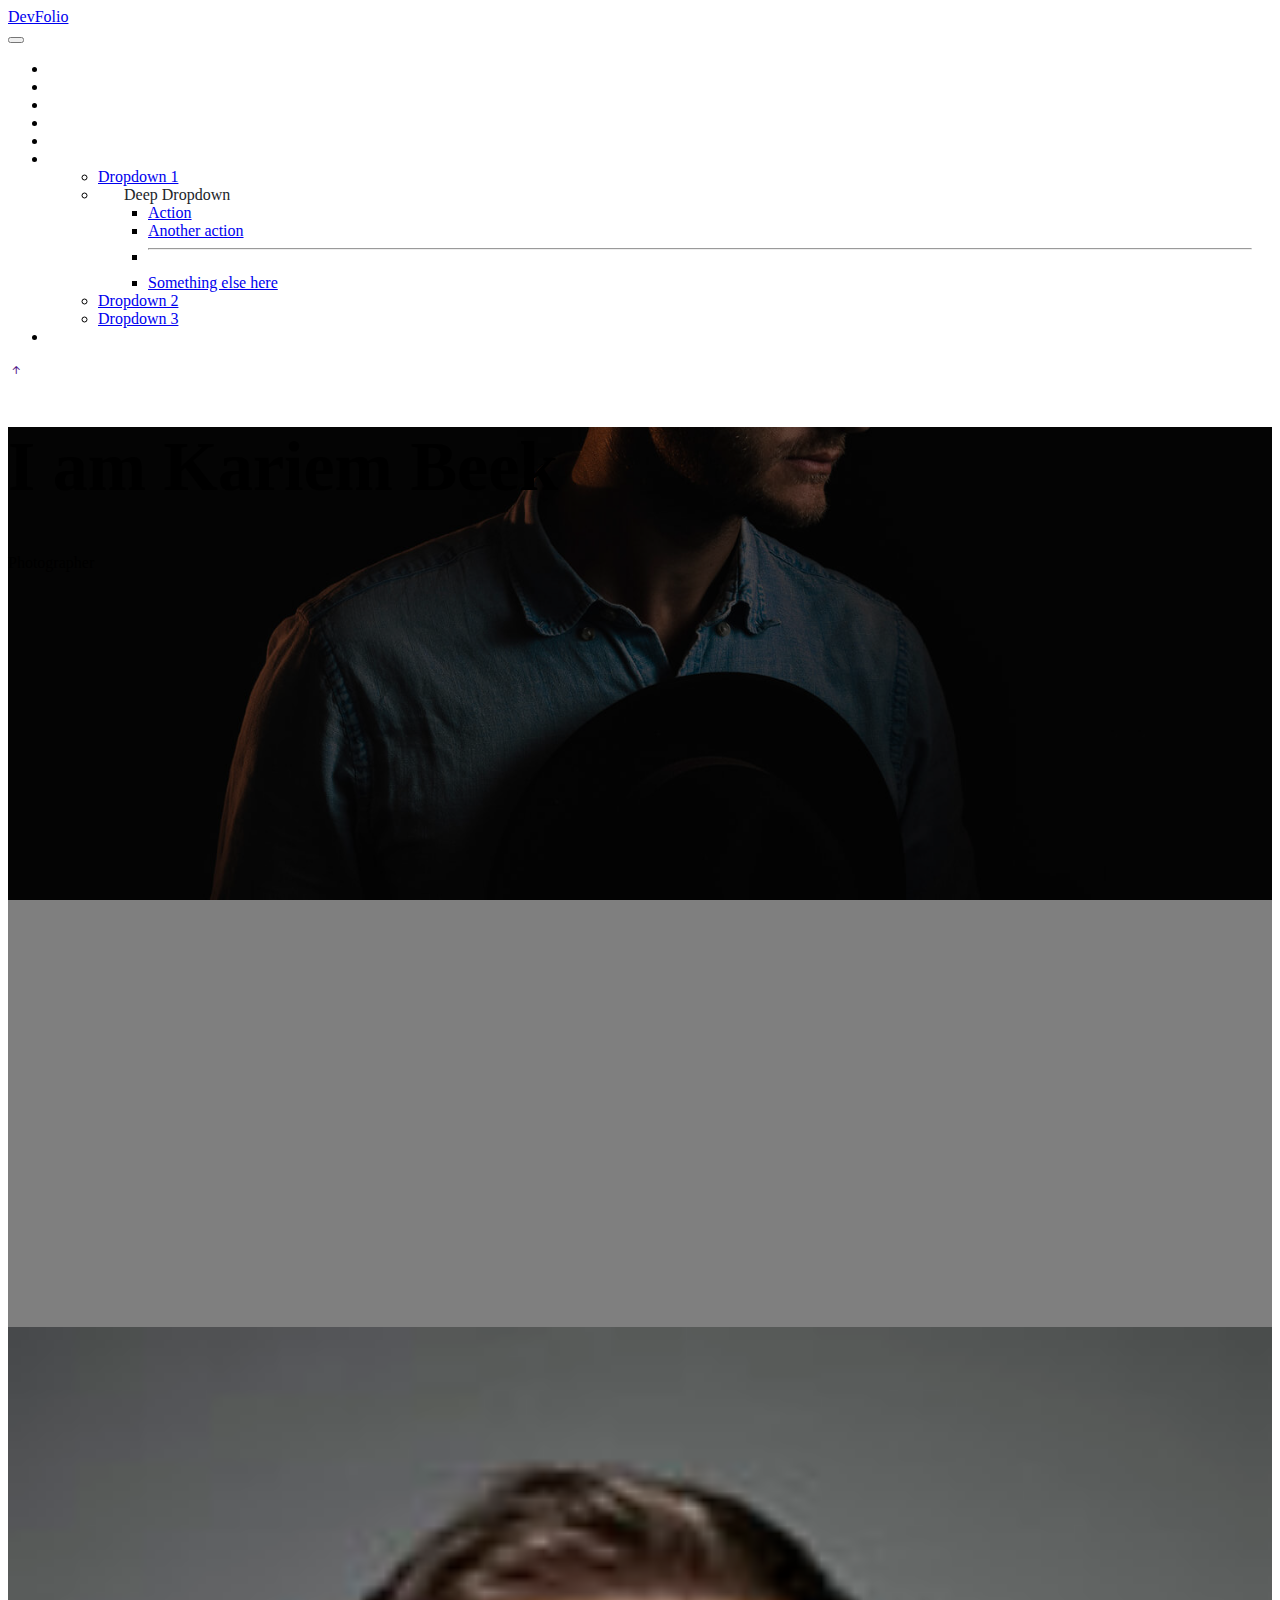
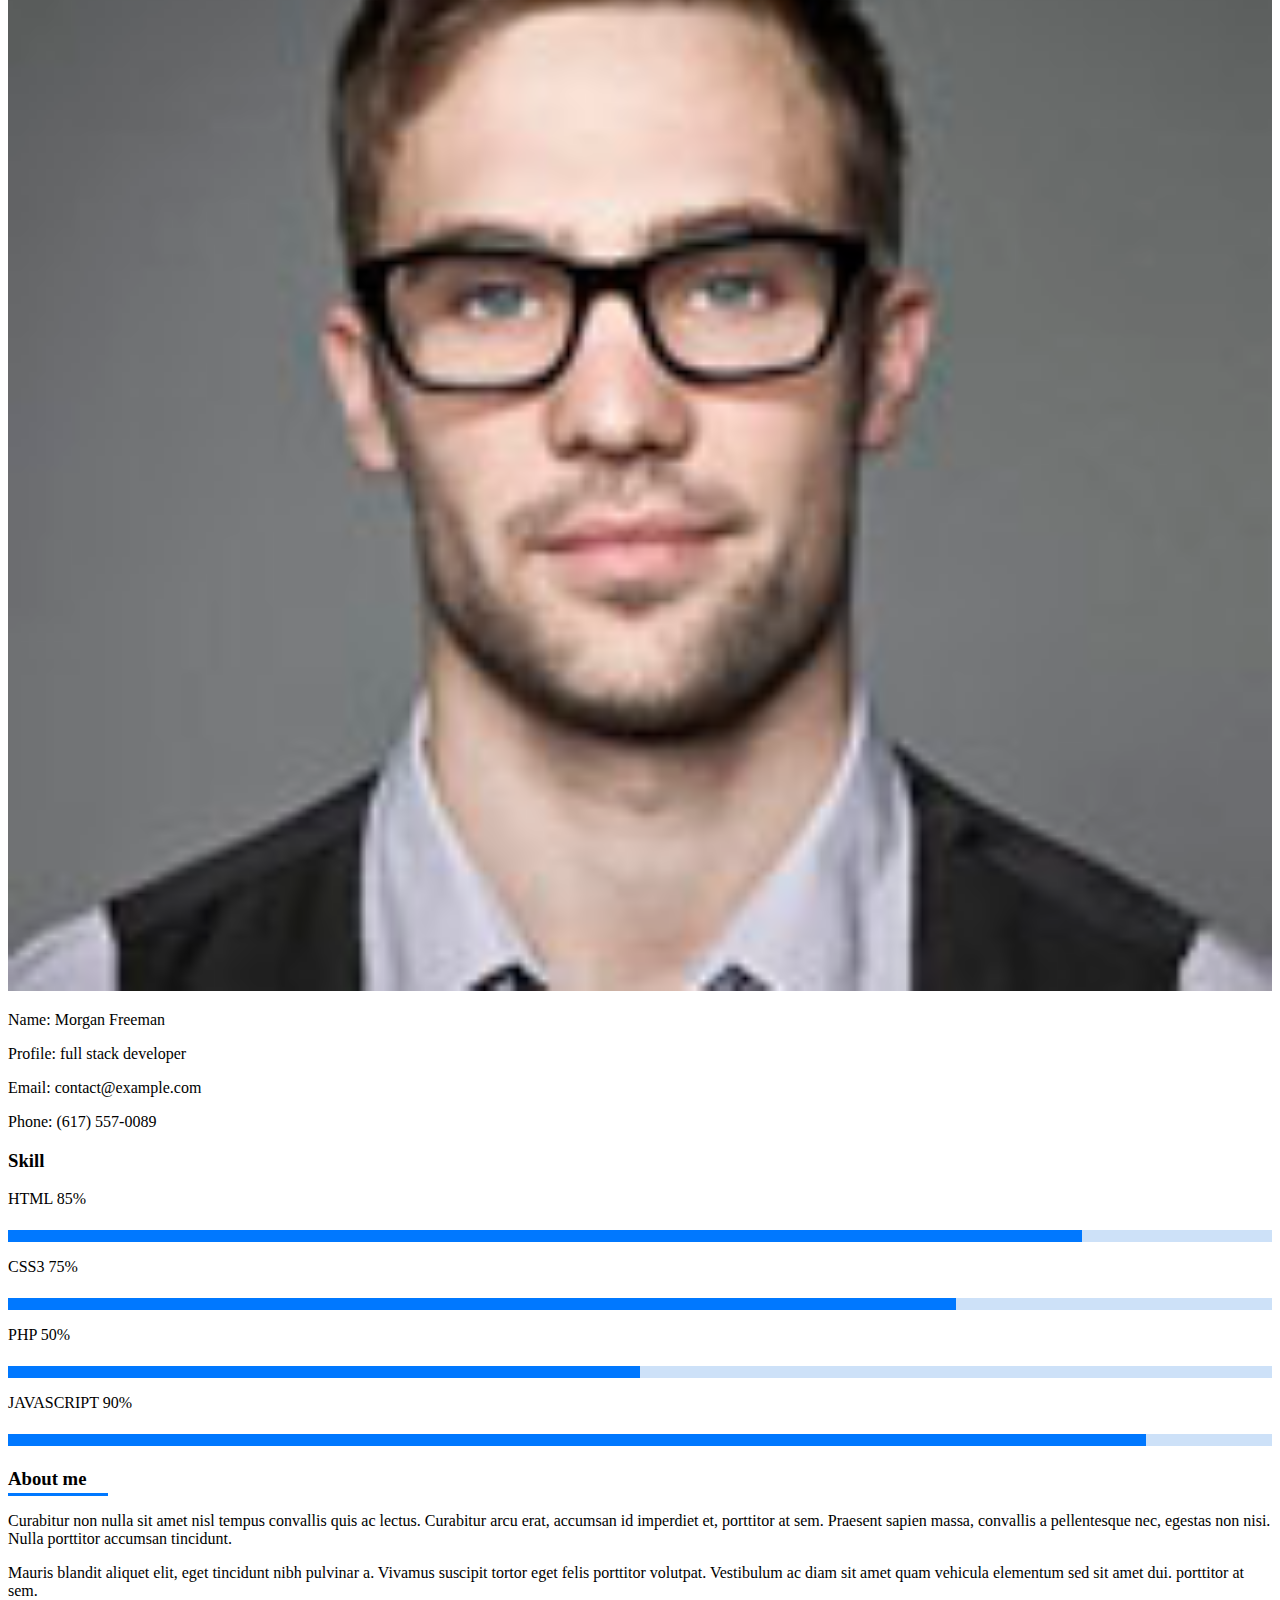
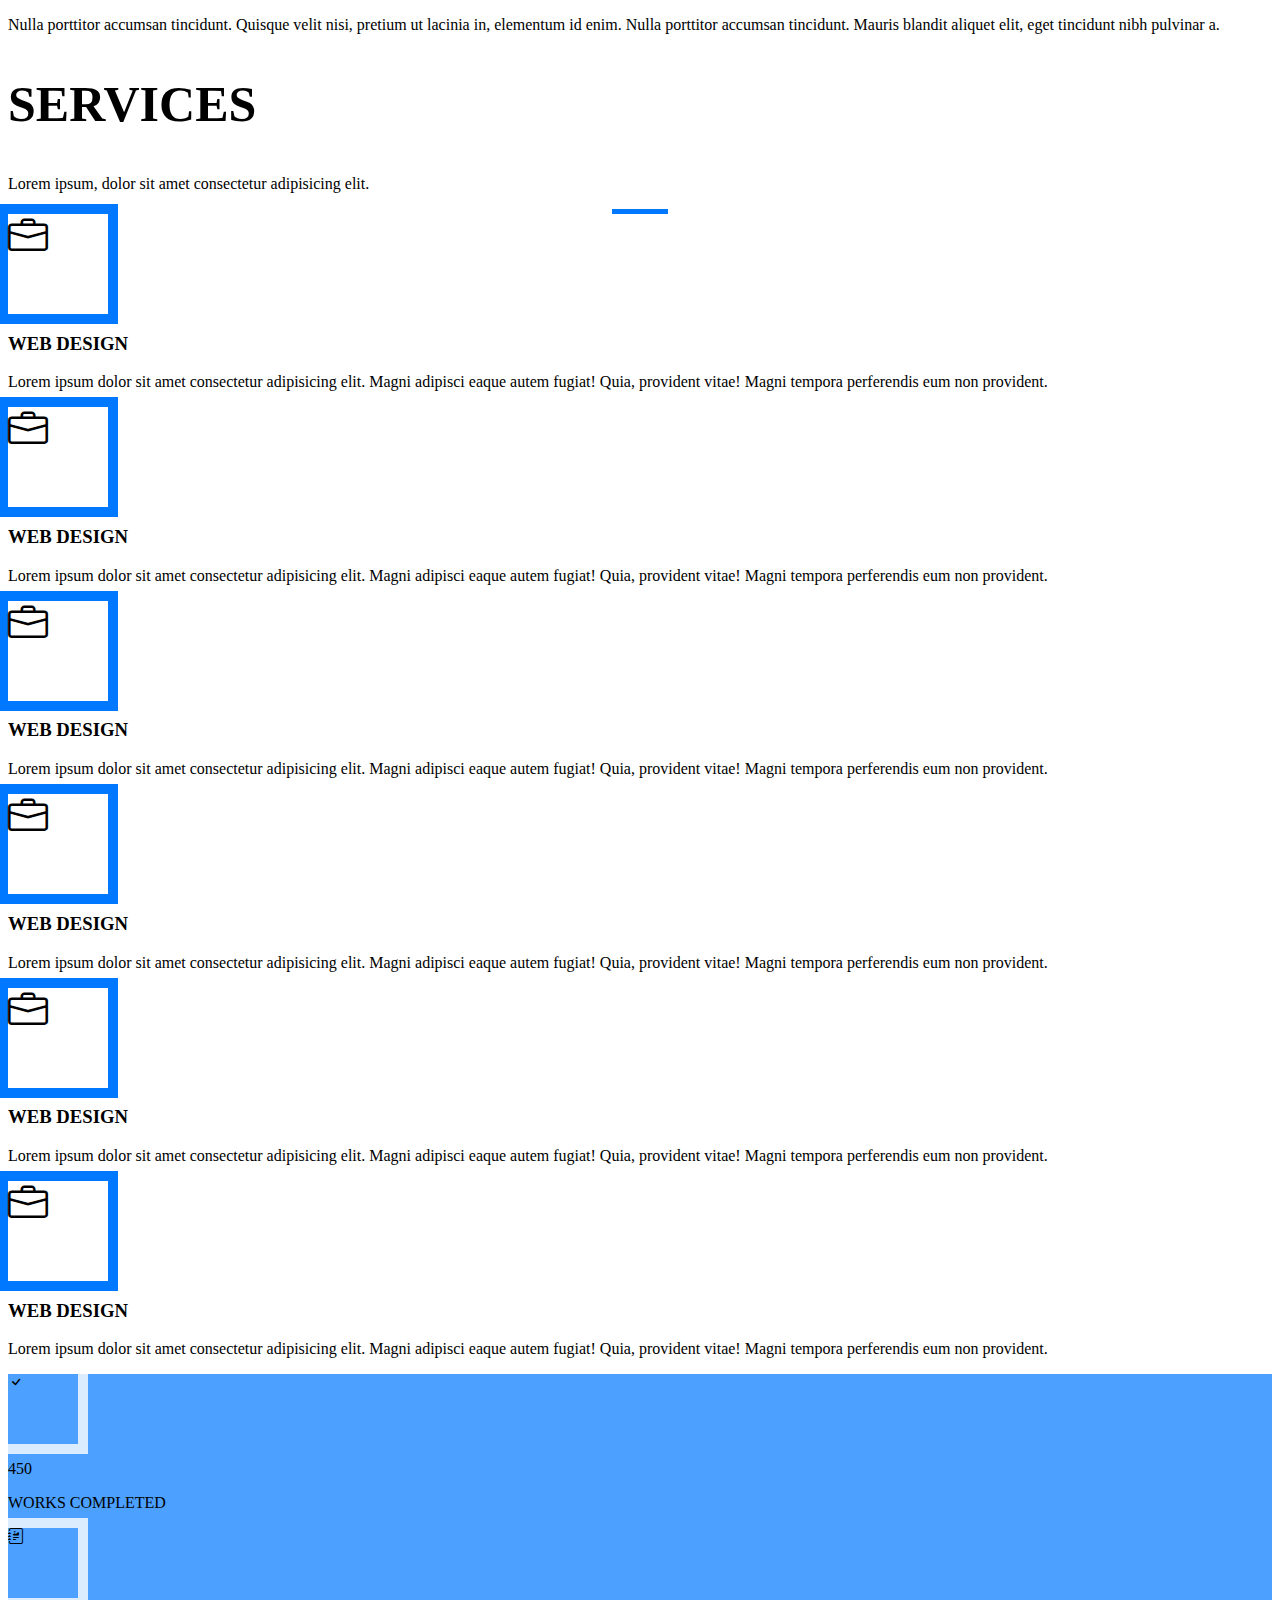
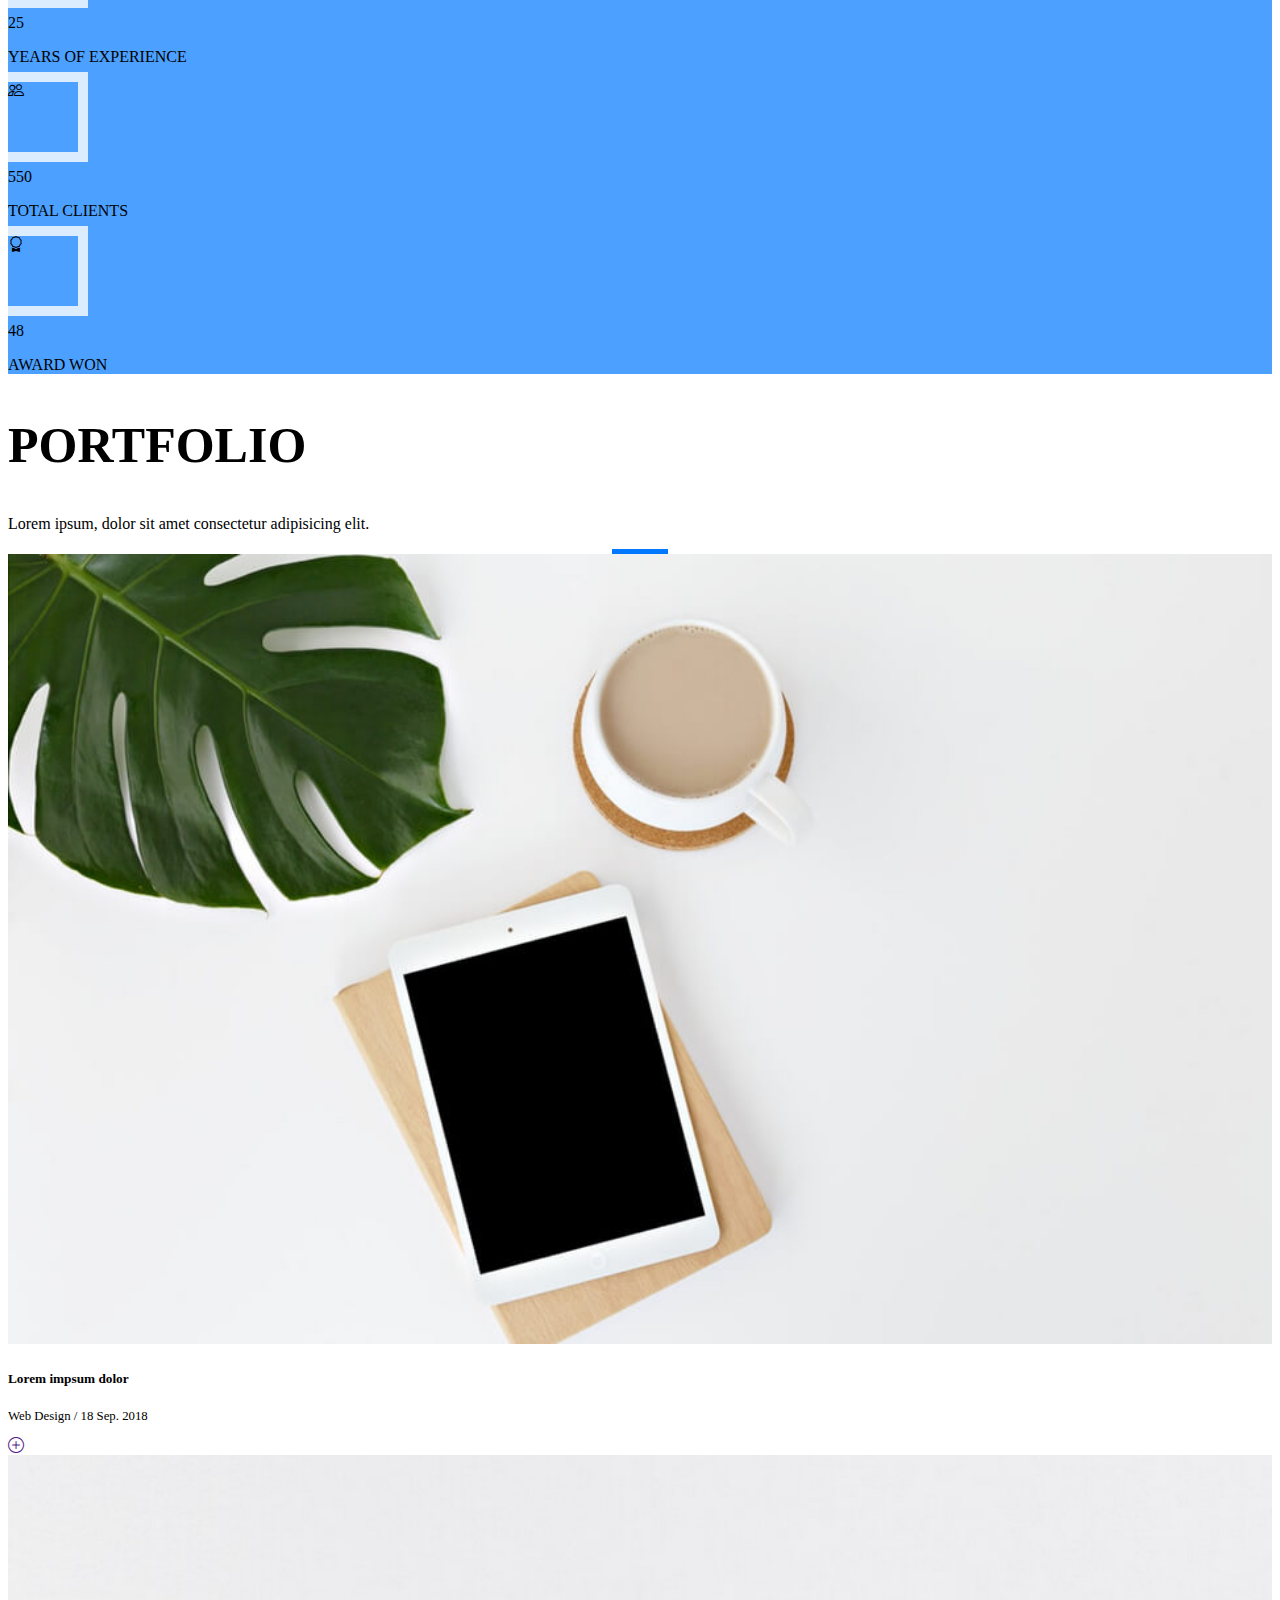
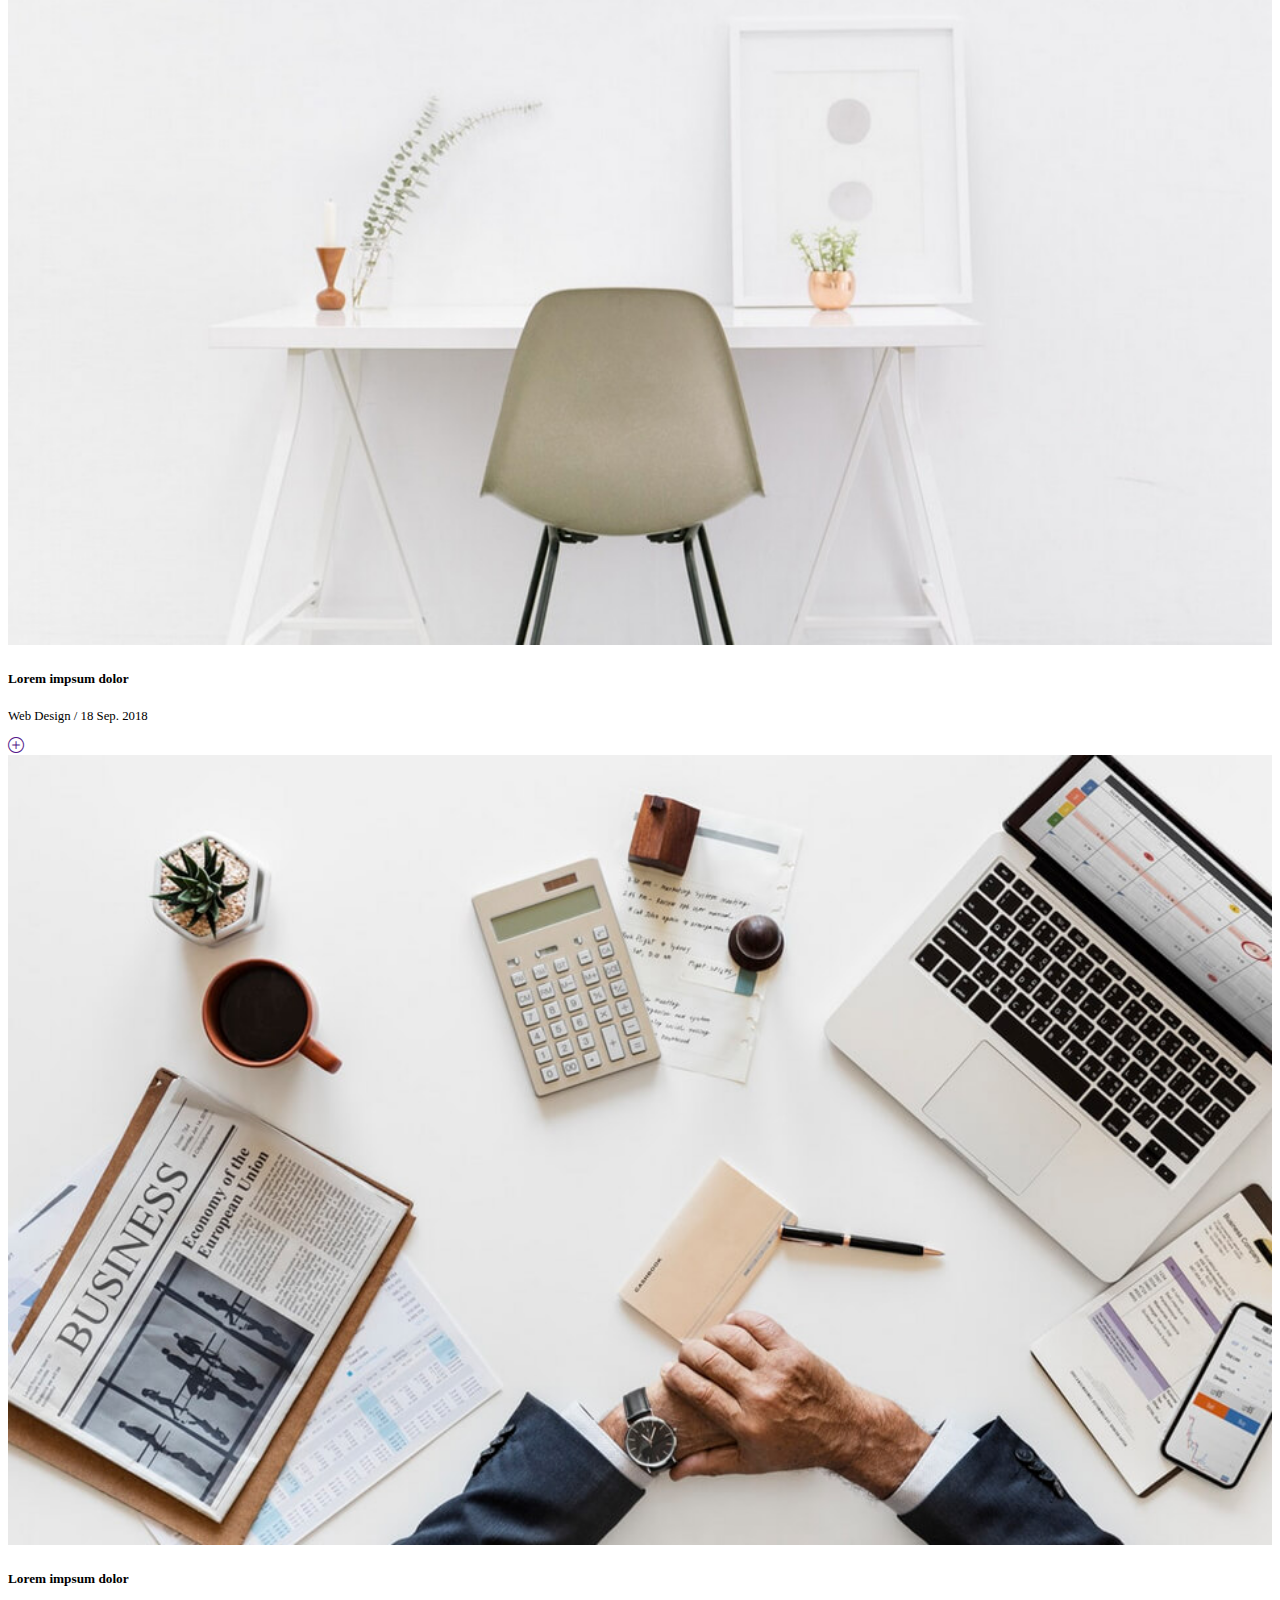
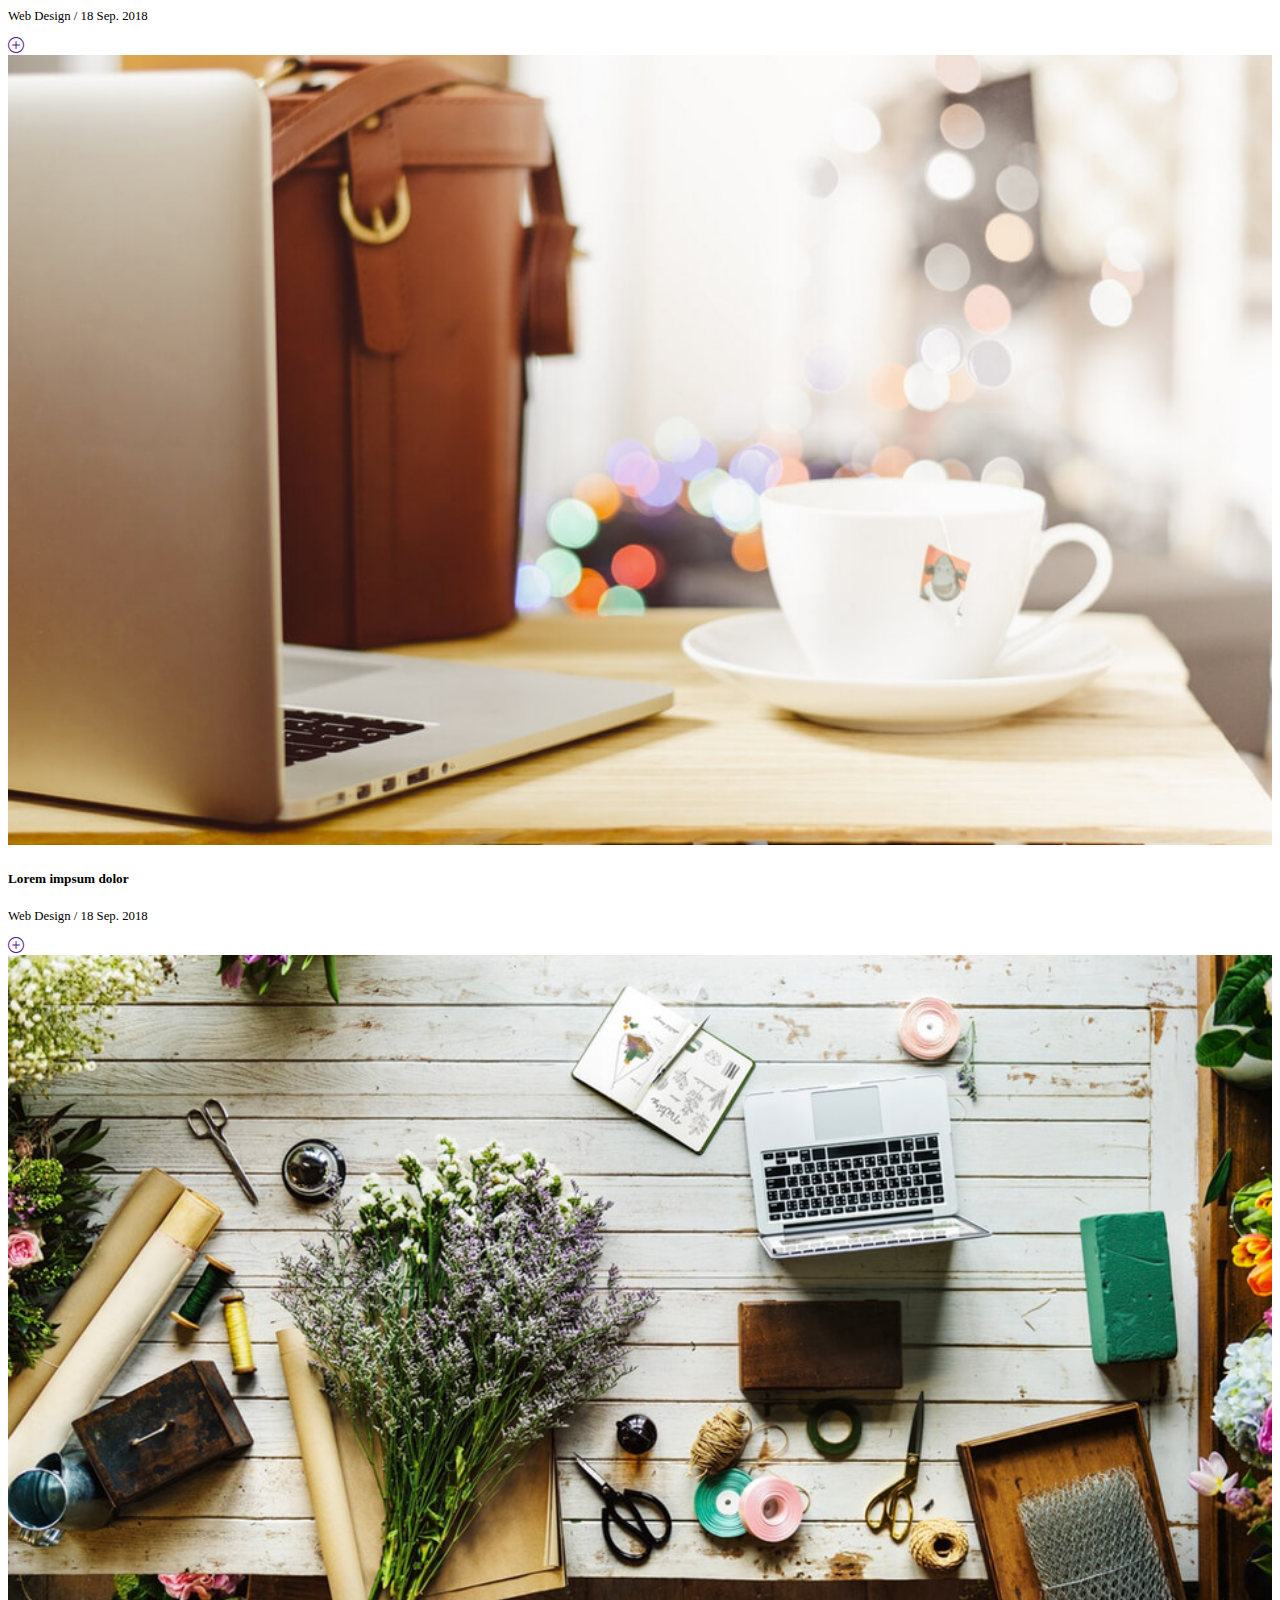
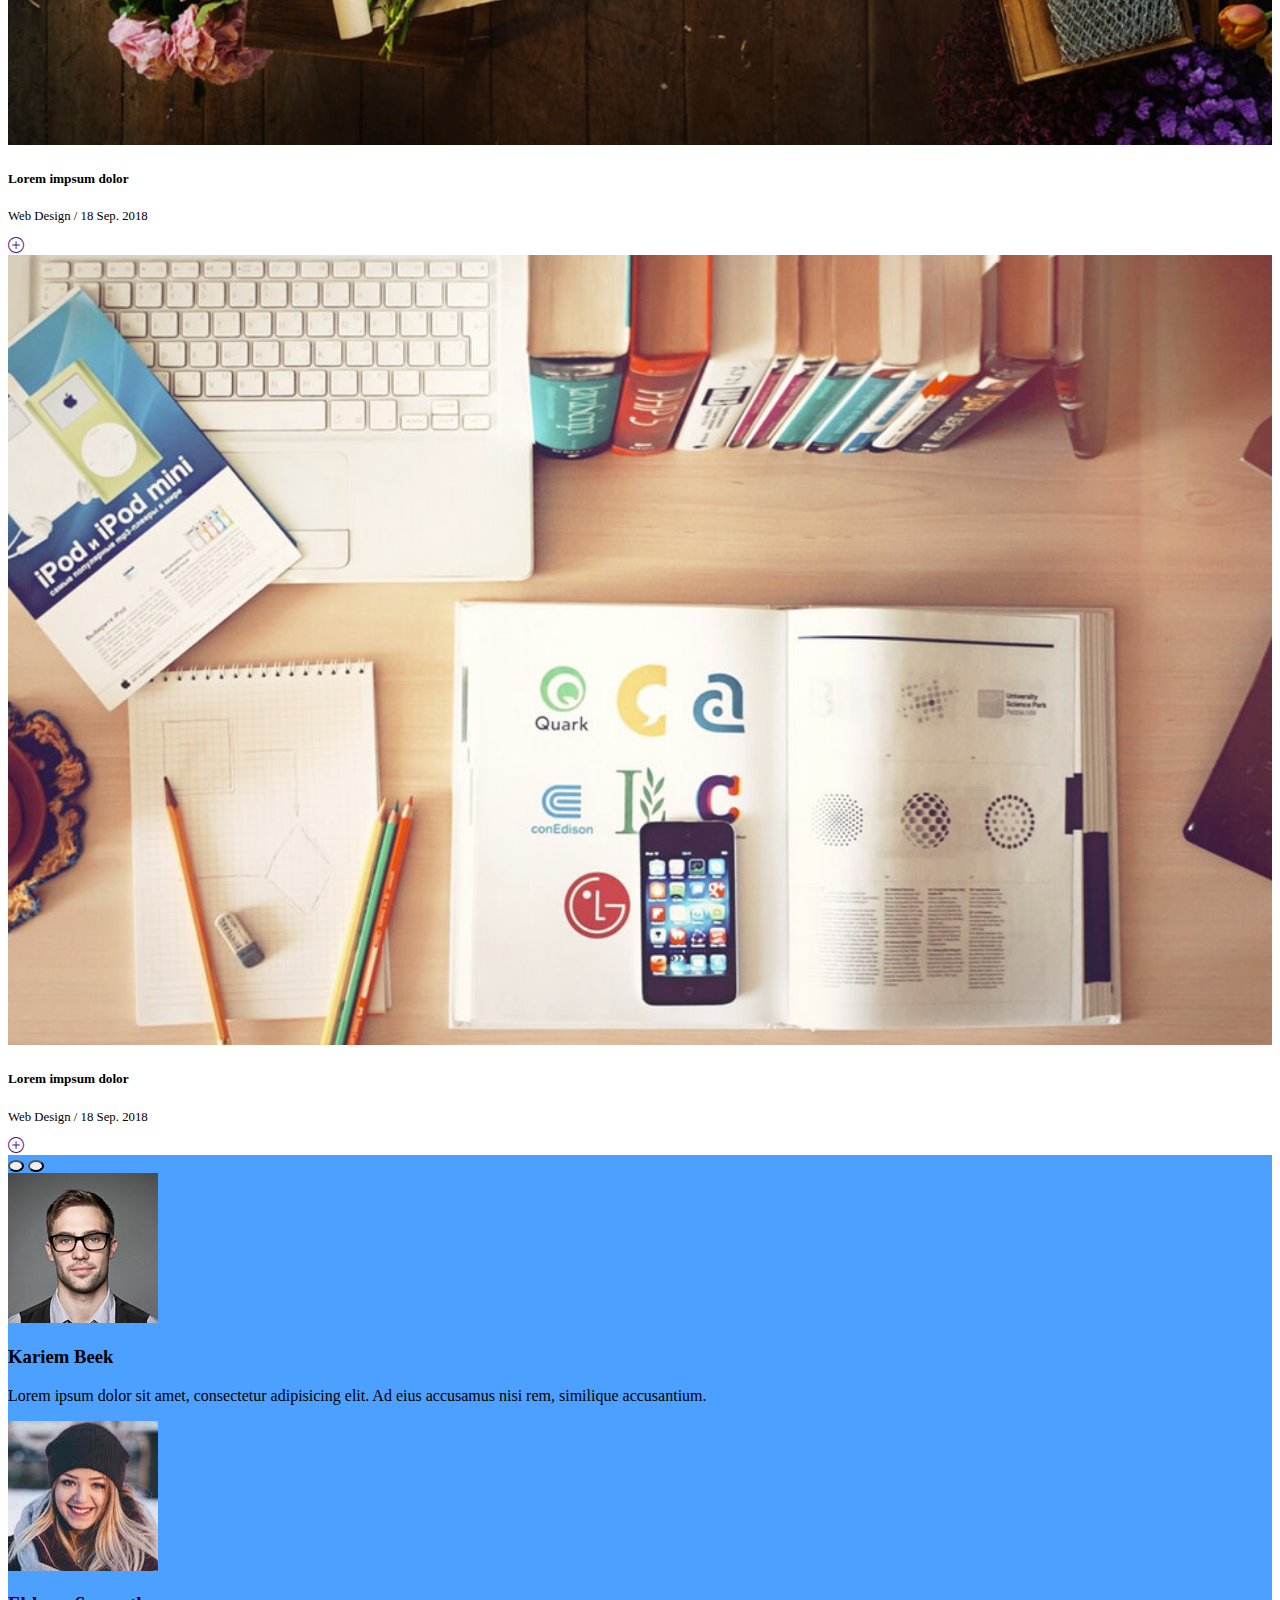
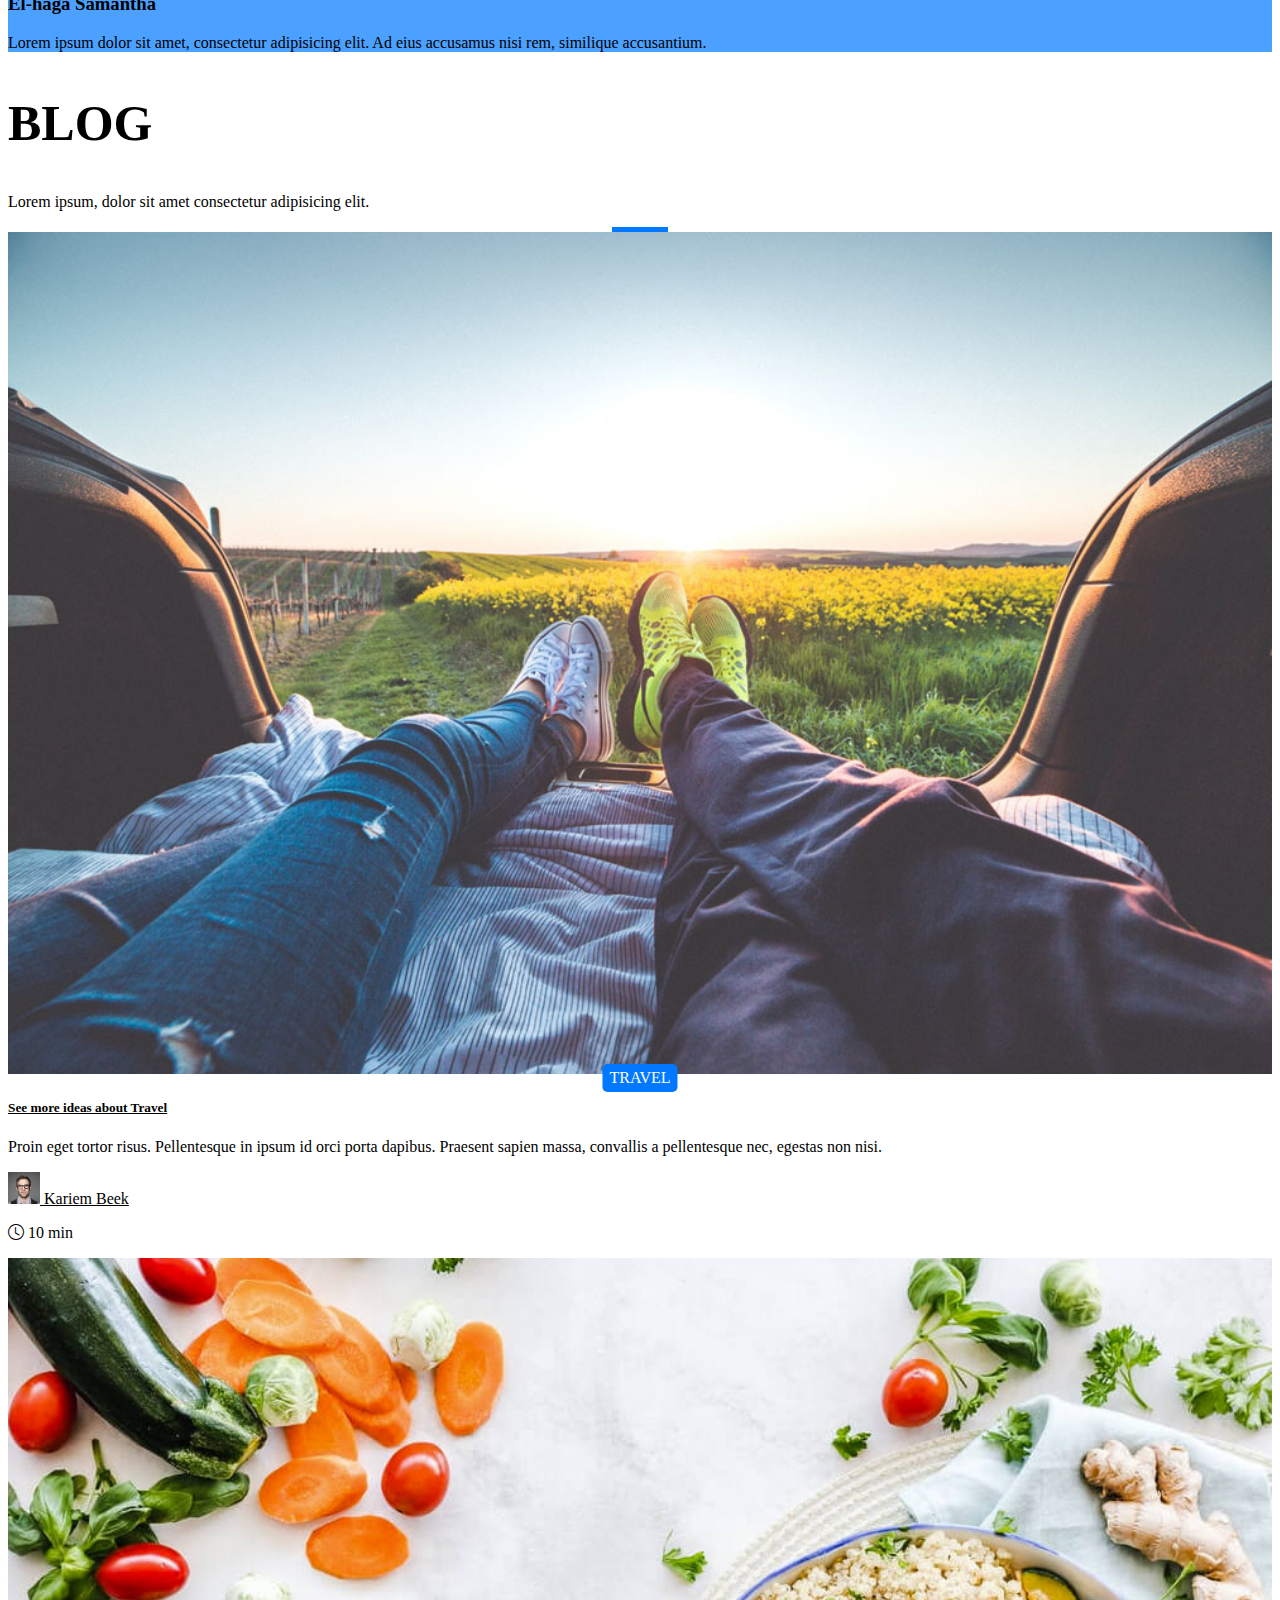
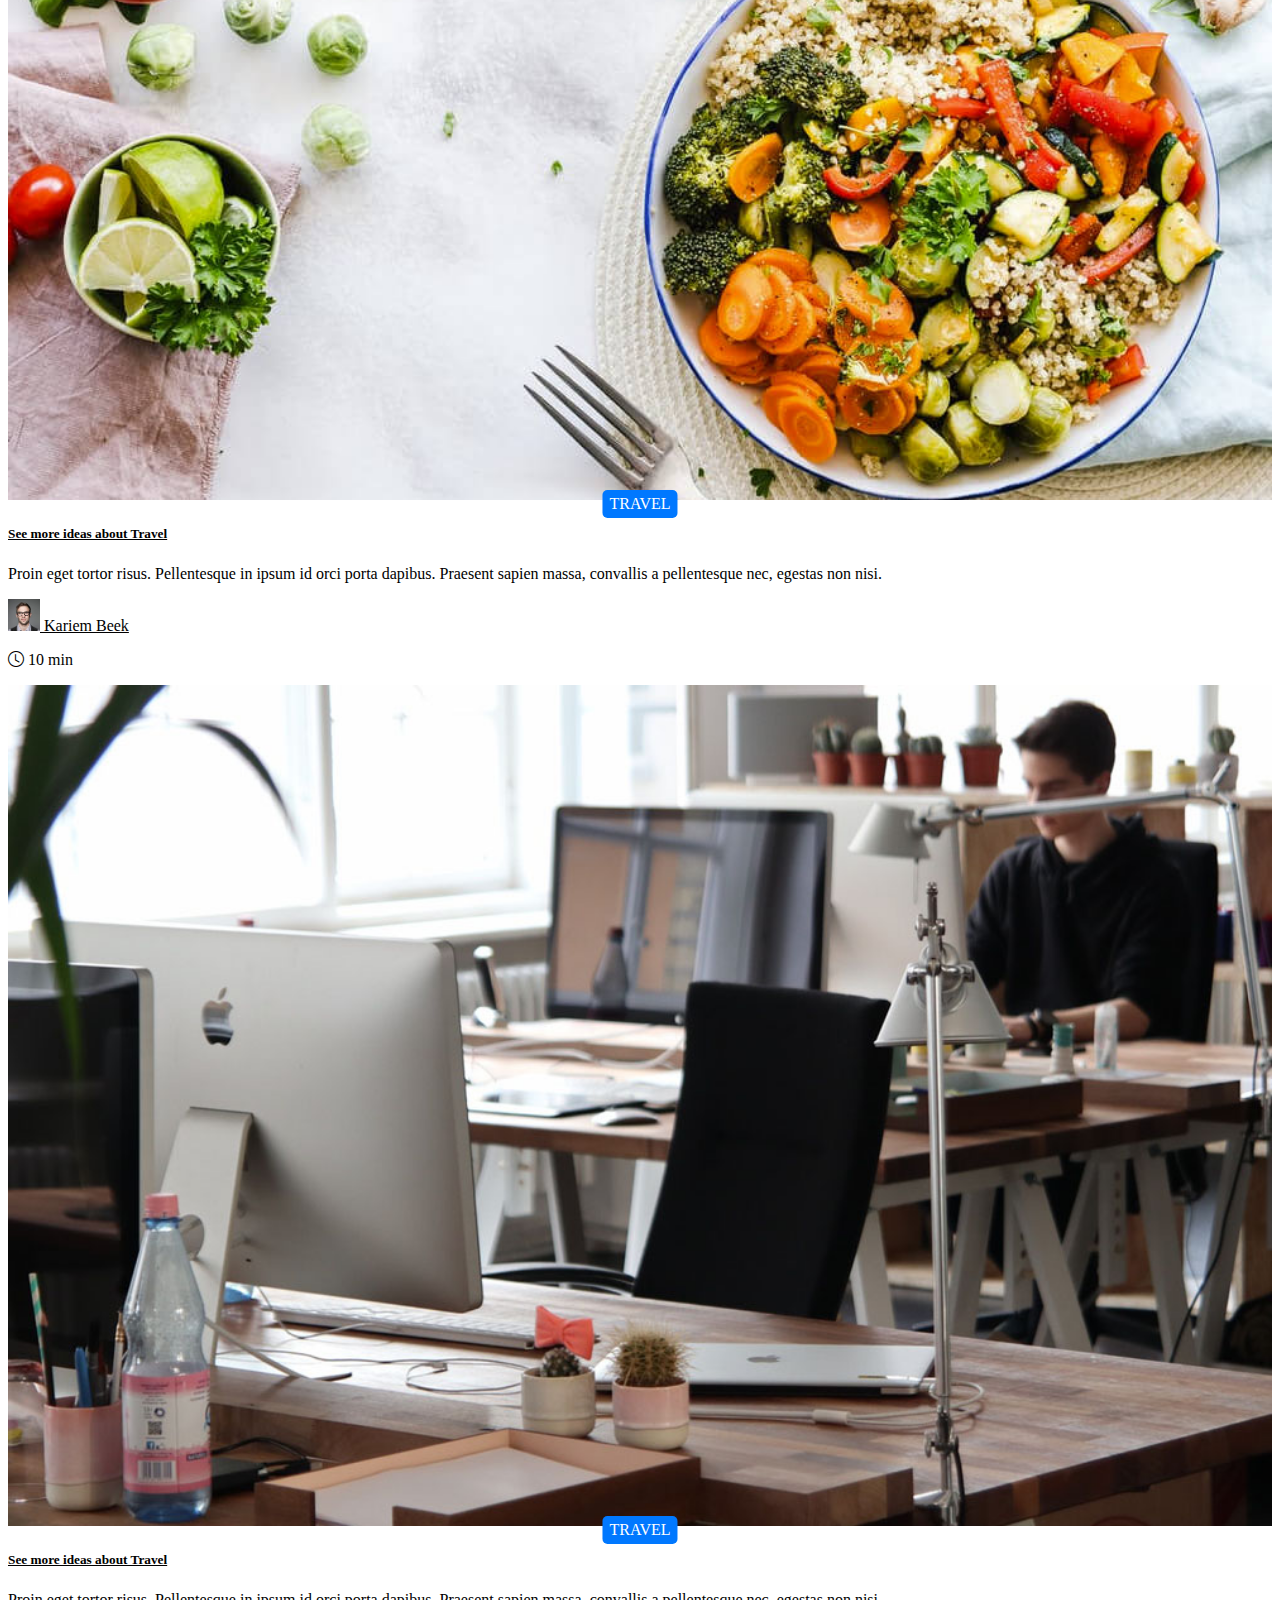
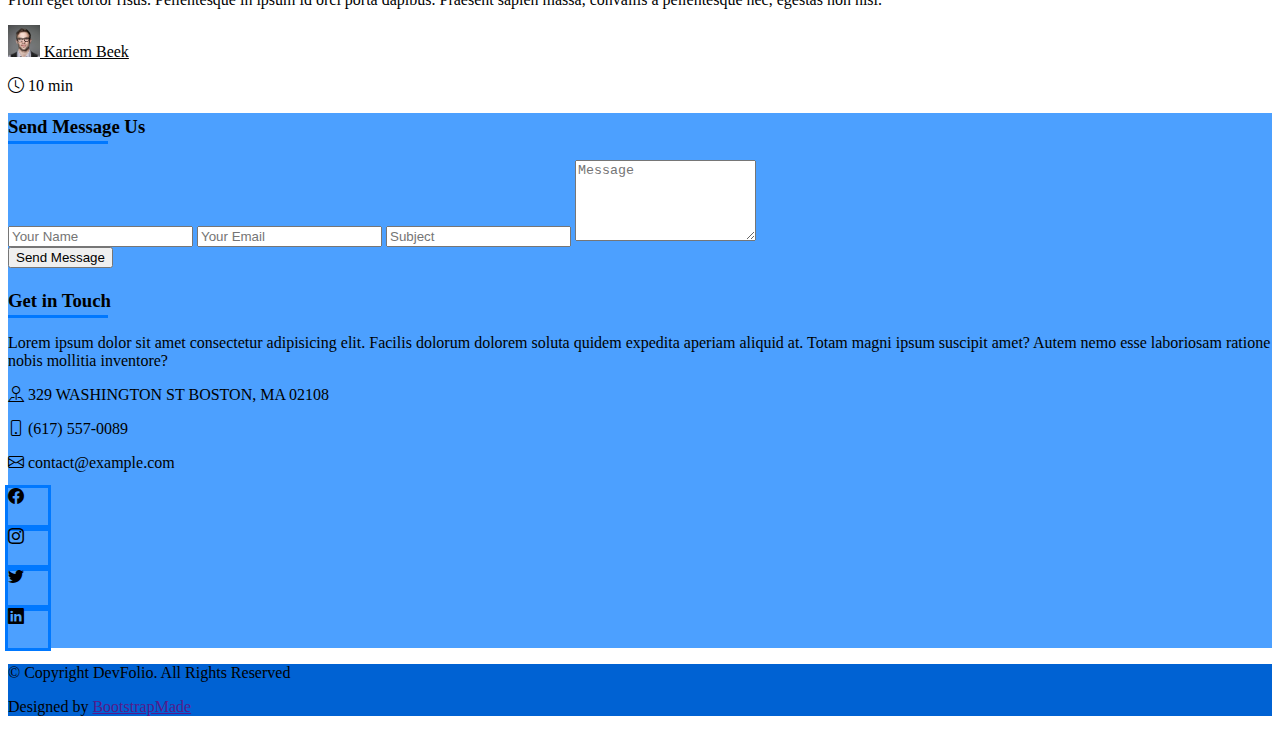
<file: index.html>
<!DOCTYPE html>
<html lang="en">

<head>
  <meta charset="UTF-8">
  <meta http-equiv="X-UA-Compatible" content="IE=edge">
  <meta name="viewport" content="width=device-width, initial-scale=1.0">
  <title>Bootstrap Assignment</title>
  <link href="https://cdn.jsdelivr.net/npm/bootstrap@5.1.3/dist/css/bootstrap.min.css" rel="stylesheet"
    integrity="sha384-1BmE4kWBq78iYhFldvKuhfTAU6auU8tT94WrHftjDbrCEXSU1oBoqyl2QvZ6jIW3" crossorigin="anonymous">
  <link rel="stylesheet" href="https://cdn.jsdelivr.net/npm/bootstrap-icons@1.8.1/font/bootstrap-icons.css">
  <link rel="stylesheet" href="style.css">
</head>

<body>
  <nav class="navbar navbar-expand-lg navbar-dark bg-black bg-opacity-75 fixed-top px-lg-5">
    <div class="container-fluid bd-highlight px-lg-5 justify-content-between">
      <div class="navbar-brand bd-highlight me-auto">
        <a class="fs-2 text-decoration-none text-white" href="#">DevFolio</a>
      </div>
      <button class="navbar-toggler" type="button" data-bs-toggle="collapse" data-bs-target="#navbarSupportedContent"
        aria-controls="navbarSupportedContent" aria-expanded="false" aria-label="Toggle navigation">
        <span class="navbar-toggler-icon"></span>
      </button>
      <div class="collapse justify-content-end navbar-collapse bd-highlight pe-0" id="navbarSupportedContent">
        <ul class="navbar-nav mb-2 mb-lg-0 fw-bold">
          <li class="nav-item">
            <a class="nav-link active" aria-current="page" href="#" id="active">HOME</a>
          </li>
          <li class="nav-item">
            <a class="nav-link" href="#about">ABOUT</a>
          </li>
          <li class="nav-item">
            <a class="nav-link" href="#services">SERVICES</a>
          </li>
          <li class="nav-item">
            <a class="nav-link" href="#work">WORK</a>
          </li>
          <li class="nav-item">
            <a class="nav-link" href="#blog">BLOG</a>
          </li>
          <li class="nav-item dropdown drop1">
            <a class="nav-link dropdown" href="#" data-bs-toggle="dropdown">
              Dropdown
            </a>
            <ul class="dropdown-menu menu1" aria-labelledby="navbarDropdown">
              <li><a class="dropdown-item" href="#">Dropdown 1</a></li>
              <!-- <li>
                <a class="dropdown-item nav-link dropdown-toggle text-black" href="#" id="txt-bl" data-bs-toggle="dropdown" aria-expanded="false">
                  Dropright
                </a>
                <ul class="dropdown-menu menu2">
                  <li><a class="dropdown-item" href="#">Deep Dropdown 1</a></li>
                  <li><a class="dropdown-item" href="#">Deep Dropdown 2</a></li>
                  <li><a class="dropdown-item" href="#">Deep Dropdown 3</a></li>
                  <li><a class="dropdown-item" href="#">Deep Dropdown 4</a></li>
                </ul>
              </li> -->

              <li class="nav-item dropend drop2">
                <a class="dropdown-toggle drop2heading" href="#" role="button" data-bs-toggle="dropdown" aria-expanded="false">
                  Deep Dropdown
                </a>
                <ul class="dropdown-menu menu2">
                  <li><a class="dropdown-item" href="#">Action</a></li>
                  <li><a class="dropdown-item" href="#">Another action</a></li>
                  <li><hr class="dropdown-divider"></li>
                  <li><a class="dropdown-item" href="#">Something else here</a></li>
                </ul>

              <li><a class="dropdown-item" href="#">Dropdown 2</a></li>
              <li><a class="dropdown-item" href="#">Dropdown 3</a></li>
            </ul>
          </li>
          <li class="nav-item">
            <a class="nav-link" href="#contact">Contact</a>
          </li>
        </ul>

      </div>
    </div>
  </nav>
  <a href="" class="btn-up position-fixed d-flex justify-content-center align-items-center rounded-circle bg-primary">
    <i class="bi bi-arrow-up-short fs-3 text-white"></i>
  </a>
  <div class="home">
    <div class="fix-bg-img">
      <div class="transparent-black d-flex justify-content-center align-items-center">
        <div class="home-contect text-white text-center">
          <h1 class="m-auto">I am Kariem Beek</h1>
          <p class="fs-2">Photographer</p>
        </div>
      </div>
    </div>
  </div>
  <div class="about-page p-5 bg-light" id="about">
    <div class="container bg-white shadow">
      <div class="row">
        <div class="col-md-6 p-md-5 p-sm-4">
          <div class="row">
            <div class="col-5">
              <div class="about-img">
                <img class="rounded w-100" src="img/images02.jpg" alt="">
              </div>
            </div>
            <div class="col-7">
              <div class="about-info">
                <p><span class="fw-bold">Name: </span> <span>Morgan Freeman</span></p>
                <p><span class="fw-bold">Profile: </span> <span>full stack developer</span></p>
                <p><span class="fw-bold">Email: </span> <span>contact@example.com</span></p>
                <p><span class="fw-bold">Phone: </span> <span>(617) 557-0089</span></p>
              </div>

            </div>
          </div>
          <div class="skills">
            <h3>Skill</h3>
            <div class="s-skill mb-2 mt-1">
              <p class="mb-0">HTML 85%</p>
              <progress max="100" value="85"></progress>
            </div>
            <div class="s-skill mb-2 mt-1">
              <p class="mb-0">CSS3 75%</p>
              <progress max="100" value="75"></progress>
            </div>
            <div class="s-skill mb-2 mt-1">
              <p class="mb-0">PHP 50%</p>
              <progress max="100" value="50"></progress>
            </div>
            <div class="s-skill mb-2 mt-1">
              <p class="mb-0">JAVASCRIPT 90%</p>
              <progress max="100" value="90"></progress>
            </div>
          </div>


        </div>
        <div class="col-md-6 p-md-5 p-sm-4">
          <div class="p-about-text">
            <h3 class="underlined">About me</h3>
            <div class="mt-4">
              <p>Curabitur non nulla sit amet nisl tempus convallis quis ac lectus. Curabitur arcu erat, accumsan id
                imperdiet et, porttitor at sem. Praesent sapien massa, convallis a pellentesque nec, egestas non nisi.
                Nulla porttitor accumsan tincidunt.
              </p>
              <p>
                Mauris blandit aliquet elit, eget tincidunt nibh pulvinar a. Vivamus suscipit tortor eget felis porttitor volutpat.
                Vestibulum ac diam sit amet quam vehicula elementum sed sit amet dui. porttitor at sem.
              </p>
              <p>
                Nulla porttitor accumsan tincidunt. Quisque velit nisi, pretium ut lacinia in, elementum id enim. Nulla porttitor accumsan tincidunt. Mauris blandit aliquet elit, eget tincidunt nibh pulvinar a.
              </p>
            </div>
          </div>

        </div>

      </div>

    </div>
  </div>
  <div class="services-page p-sm-5 bg-light" id="services">
    <div class="container text-center justify-content-center">
      <div class="services-heading container justify-content-center pt-5">
        <h2>SERVICES</h2>
        <p>Lorem ipsum, dolor sit amet consectetur adipisicing elit.</p>
        <div class="underline">
        </div>
      </div>
      <div class="row py-5">
        <div class="col-md-4">
          <div class="s-service bg-white mb-5 px-2 py-3 rounded-3 shadow">
            <div class="p-icon-service d-flex justify-content-center align-items-center">
              <div class="p-icon-box rounded-circle modal-dialog modal-dialog-centered justify-content-center">
                  <i class="bi bi-briefcase p-icon"></i>
              </div>
            </div>
            <h3>WEB DESIGN</h3>
            <p>Lorem ipsum dolor sit amet consectetur adipisicing elit. Magni adipisci eaque autem fugiat! Quia, provident vitae!
              Magni tempora perferendis eum non provident.
            </p>  
          </div>
        </div>
        <div class="col-md-4">
          <div class="s-service bg-white mb-5 px-2 py-3 rounded-3 shadow">
            <div class="p-icon-service">
              <div class="p-icon-box rounded-circle modal-dialog modal-dialog-centered justify-content-center">
                  <i class="bi bi-briefcase p-icon"></i>
              </div>
            </div>
            <h3>WEB DESIGN</h3>
            <p>Lorem ipsum dolor sit amet consectetur adipisicing elit. Magni adipisci eaque autem fugiat! Quia, provident vitae!
              Magni tempora perferendis eum non provident.
            </p>  
          </div>
        </div>
        <div class="col-md-4">
          <div class="s-service bg-white mb-5 px-2 py-3 rounded-3 shadow">
            <div class="p-icon-service">
              <div class="p-icon-box rounded-circle modal-dialog modal-dialog-centered justify-content-center">
                  <i class="bi bi-briefcase p-icon"></i>
              </div>
            </div>
            <h3>WEB DESIGN</h3>
            <p>Lorem ipsum dolor sit amet consectetur adipisicing elit. Magni adipisci eaque autem fugiat! Quia, provident vitae!
              Magni tempora perferendis eum non provident.
            </p>  
          </div>
        </div>
        <div class="col-md-4">
          <div class="s-service bg-white mb-5 px-2 py-3 rounded-3 shadow">
            <div class="p-icon-service">
              <div class="p-icon-box rounded-circle modal-dialog modal-dialog-centered justify-content-center">
                  <i class="bi bi-briefcase p-icon"></i>
              </div>
            </div>
            <h3>WEB DESIGN</h3>
            <p>Lorem ipsum dolor sit amet consectetur adipisicing elit. Magni adipisci eaque autem fugiat! Quia, provident vitae!
              Magni tempora perferendis eum non provident.
            </p>  
          </div>
        </div>
        <div class="col-md-4">
          <div class="s-service bg-white mb-5 px-2 py-3 rounded-3 shadow">
            <div class="p-icon-service">
              <div class="p-icon-box rounded-circle modal-dialog modal-dialog-centered justify-content-center">
                  <i class="bi bi-briefcase p-icon"></i>
              </div>
            </div>
            <h3>WEB DESIGN</h3>
            <p>Lorem ipsum dolor sit amet consectetur adipisicing elit. Magni adipisci eaque autem fugiat! Quia, provident vitae!
              Magni tempora perferendis eum non provident.
            </p>  
          </div>
        </div>
        <div class="col-md-4">
          <div class="s-service bg-white mb-5 px-2 py-3 rounded-3 shadow">
            <div class="p-icon-service">
              <div class="p-icon-box rounded-circle modal-dialog modal-dialog-centered justify-content-center">
                  <i class="bi bi-briefcase p-icon"></i>
              </div>
            </div>
            <h3>WEB DESIGN</h3>
            <p>Lorem ipsum dolor sit amet consectetur adipisicing elit. Magni adipisci eaque autem fugiat! Quia, provident vitae!
              Magni tempora perferendis eum non provident.
            </p>  
          </div>
        </div>
        
      </div>
    </div>
  </div>
  <div class="counters-page">
    <div class="fix-bg-img">
      <div class="transparent-blue">
        <div class="container py-sm-5">
          <div class="row text-white py-5">
            <div class="col-sm-3 text-center">
              <div class="s-counter px-2 py-3">
                <div class="p-icon-box rounded-circle d-flex justify-content-center align-items-center m-auto mb-4">
                  <i class="bi bi-check fs-2"></i>
                </div>
                <p class="fs-2 mb-3">450</p>
                <p>WORKS COMPLETED</p>
              </div>
              
            </div>
            <div class="col-sm-3 text-center">
              <div class="s-counter px-2 py-3">
                <div class="p-icon-box rounded-circle d-flex justify-content-center align-items-center m-auto mb-4">
                  <i class="bi bi-journal-richtext fs-2"></i>
                </div>
                <p class="fs-2 mb-3">25</p>
                <p>YEARS OF EXPERIENCE
                </p>
              </div>
              
            </div>
            <div class="col-sm-3 text-center">
              <div class="s-counter px-2 py-3">
                <div class="p-icon-box rounded-circle d-flex justify-content-center align-items-center m-auto mb-4">
                  <i class="bi bi-people fs-2"></i>
                </div>
                <p class="fs-2 mb-3">550</p>
                <p>TOTAL CLIENTS</p>
              </div>
              
            </div>
            <div class="col-sm-3 text-center">
              <div class="s-counter px-2 py-3">
                <div class="p-icon-box rounded-circle d-flex justify-content-center align-items-center m-auto mb-4">
                  <i class="bi bi-award fs-2"></i>
                </div>
                <p class="fs-2 mb-3">48</p>
                <p>AWARD WON</p>
              </div>
              
            </div>
    
          </div>
        </div>
      </div>
    </div>
  </div>
  <div class="portfolio-page bg-light" id="work">
    <div class="container justify-content-center py-5">
      <div class="services-heading text-center container justify-content-center pt-5">
        <h2>PORTFOLIO</h2>
        <p>Lorem ipsum, dolor sit amet consectetur adipisicing elit.</p>
        <div class="underline">
        </div>
      </div>
      <div class="row py-5">
        <div class="col-md-4 px-3">
          <div class="s-project bg-white mb-5">
            <div class="img-box overflow-hidden mb-4">
              <a href=""><img src="img/images04.jpg" alt=""></a>
            </div>
            <div class="row mx-0">
              <div class="content col-9">
                <h5>Lorem impsum dolor</h5>
                <p class="rem"><span class="text-primary">Web Design</span>  / 18 Sep. 2018
                </p>
              </div>
              <div class="btn-plus col-3 d-flex align-items-center justify-content-center">
                <a href=""><i class="bi bi-plus-circle fs-1 text-primary"></i></a>
              </div>
            </div>
              
          </div>
        </div>
        <div class="col-md-4 px-3">
          <div class="s-project bg-white mb-5">
            <div class="img-box overflow-hidden mb-4">
              <a href=""><img src="img/images05.jpg" alt=""></a>
            </div>
            <div class="row mx-0">
              <div class="content col-9">
                <h5>Lorem impsum dolor</h5>
                <p class="rem"><span class="text-primary">Web Design</span>  / 18 Sep. 2018
                </p>
              </div>
              <div class="btn-plus col-3 d-flex align-items-center justify-content-center">
                <a href=""><i class="bi bi-plus-circle fs-1 text-primary"></i></a>
              </div>
            </div>
              
          </div>
        </div>
        <div class="col-md-4 px-3">
          <div class="s-project bg-white mb-5">
            <div class="img-box overflow-hidden mb-4">
              <a href=""><img src="img/images06.jpg" alt=""></a>
            </div>
            <div class="row mx-0">
              <div class="content col-9">
                <h5>Lorem impsum dolor</h5>
                <p class="rem"><span class="text-primary">Web Design</span>  / 18 Sep. 2018
                </p>
              </div>
              <div class="btn-plus col-3 d-flex align-items-center justify-content-center">
                <a href=""><i class="bi bi-plus-circle fs-1 text-primary"></i></a>
              </div>
            </div>
              
          </div>
        </div>
        <div class="col-md-4 px-3">
          <div class="s-project bg-white mb-5">
            <div class="img-box overflow-hidden mb-4">
              <a href=""><img src="img/images07.jpg" alt=""></a>
            </div>
            <div class="row mx-0">
              <div class="content col-9">
                <h5>Lorem impsum dolor</h5>
                <p class="rem"><span class="text-primary">Web Design</span>  / 18 Sep. 2018
                </p>
              </div>
              <div class="btn-plus col-3 d-flex align-items-center justify-content-center">
                <a href=""><i class="bi bi-plus-circle fs-1 text-primary"></i></a>
              </div>
            </div>
              
          </div>
        </div>
        <div class="col-md-4 px-3">
          <div class="s-project bg-white mb-5">
            <div class="img-box overflow-hidden mb-4">
              <a href=""><img src="img/images08.jpg" alt=""></a>
            </div>
            <div class="row mx-0">
              <div class="content col-9">
                <h5>Lorem impsum dolor</h5>
                <p class="rem"><span class="text-primary">Web Design</span>  / 18 Sep. 2018
                </p>
              </div>
              <div class="btn-plus col-3 d-flex align-items-center justify-content-center">
                <a href=""><i class="bi bi-plus-circle fs-1 text-primary"></i></a>
              </div>
            </div>
              
          </div>
        </div>
        <div class="col-md-4 px-3">
          <div class="s-project bg-white mb-5">
            <div class="img-box overflow-hidden mb-4">
              <a href=""><img src="img/images09.jpg" alt=""></a>
            </div>
            <div class="row mx-0">
              <div class="content col-9">
                <h5>Lorem impsum dolor</h5>
                <p class="rem"><span class="text-primary">Web Design</span>  / 18 Sep. 2018
                </p>
              </div>
              <div class="btn-plus col-3 d-flex align-items-center justify-content-center">
                <a href=""><i class="bi bi-plus-circle fs-1 text-primary"></i></a>
              </div>
            </div>
              
          </div>
        </div>
        
      </div>
    </div>
  </div>
  <div class="slider-page">
    <div class="fix-bg-img">
      <div class="transparent-blue py-5">
        <div id="carouselExampleIndicators" class="carousel slide py-5" data-bs-ride="carousel">
          <div class="carousel-indicators">
            <button type="button" data-bs-target="#carouselExampleIndicators" data-bs-slide-to="0" class="active" aria-current="true" aria-label="Slide 1"></button>
            <button type="button" data-bs-target="#carouselExampleIndicators" data-bs-slide-to="1" aria-label="Slide 2"></button>
          </div>
          <div class="carousel-inner py-5 text-white">
            <div class="carousel-item text-center active">
              <div class="img-box-p m-auto rounded-circle overflow-hidden">
                <img src="img/images02.jpg" class="d-block w-100" alt="...">
              </div>
              <h3>Kariem Beek</h3>
              <p class="w-50 m-auto">Lorem ipsum dolor sit amet, consectetur adipisicing elit. Ad eius accusamus nisi rem, similique accusantium.</p>
            </div>
            <div class="carousel-item text-center">
              <div class="img-box-p m-auto rounded-circle overflow-hidden">
                <img src="img/images11.jpg" class="d-block w-100" alt="...">
              </div>
              <h3>El-haga Samantha</h3>
              <p class="w-50 m-auto">Lorem ipsum dolor sit amet, consectetur adipisicing elit. Ad eius accusamus nisi rem, similique accusantium.</p>
            </div>
          </div>
        </div>
      </div>
    </div>
  </div>
  <div class="blog-page bg-light py-5" id="blog">
    <div class="container justify-content-center">
      <div class="blog-heading text-center container justify-content-center pt-5 ">
        <h2>BLOG</h2>
        <p>Lorem ipsum, dolor sit amet consectetur adipisicing elit.</p>
        <div class="underline">
        </div>
      </div>
      <div class="row pt-5">
        <div class="col-md-4">
          <div class="blog-item mb-md-5 border bg-white">
            <div class="img-box-blog mb-4">
              <a href=""><img src="img/images12.jpg" alt=""></a>
            </div>
            <div class="content mb-2 px-3">
              <h5 class=""><a href="" class="text-decoration-none">See more ideas about Travel</a></h5>
              <p class="">Proin eget tortor risus. Pellentesque in ipsum id orci porta dapibus. Praesent sapien massa, convallis a pellentesque nec, egestas non nisi.
              </p>  
            </div>
            <div class="row mx-0 pt-2 border-top bg-light">
              <div class="col-lg-8 col-md-12 col-sm-8">
                  <div class="">                  
                    <a href="" class="text-decoration-none">
                      <img class="sm-img rounded-circle overflow-hidden" src="img/images02.jpg" alt="">
                  <span>Kariem Beek</span>
                    </a>
                  </div>
              </div>
              <div class="col-lg-4 col-md-12 col-sm-4 text-end">
                <p><i class="bi bi-clock"></i> 10 min</p>
              </div>
            </div>
              
          </div>
        </div>
        <div class="col-md-4">
          <div class="blog-item mb-md-5 border bg-white">
            <div class="img-box-blog mb-4">
              <a href=""><img src="img/images13.jpg" alt=""></a>
            </div>
            <div class="content mb-2 px-3">
              <h5 class=""><a href="" class="text-decoration-none">See more ideas about Travel</a></h5>
              <p class="">Proin eget tortor risus. Pellentesque in ipsum id orci porta dapibus. Praesent sapien massa, convallis a pellentesque nec, egestas non nisi.
              </p>  
            </div>
            <div class="row mx-0 pt-2 border-top bg-light">
              <div class="col-lg-8 col-md-12 col-sm-8">
                  <div class="">                  
                    <a href="" class="text-decoration-none">
                      <img class="sm-img rounded-circle overflow-hidden" src="img/images02.jpg" alt="">
                  <span>Kariem Beek</span>
                    </a>
                  </div>
              </div>
              <div class="col-lg-4 col-md-12 col-sm-4 text-end">
                <p><i class="bi bi-clock"></i> 10 min</p>
              </div>
            </div>
              
          </div>
        </div>
        <div class="col-md-4">
          <div class="blog-item mb-5 border bg-white">
            <div class="img-box-blog mb-4">
              <a href=""><img src="img/images14.jpg" alt=""></a>
            </div>
            <div class="content mb-2 px-3">
              <h5 class=""><a href="" class="text-decoration-none">See more ideas about Travel</a></h5>
              <p class="">Proin eget tortor risus. Pellentesque in ipsum id orci porta dapibus. Praesent sapien massa, convallis a pellentesque nec, egestas non nisi.
              </p>  
            </div>
            <div class="row mx-0 pt-2 border-top bg-light">
              <div class="col-lg-8 col-md-12 col-sm-8">
                  <div class="">                  
                    <a href="" class="text-decoration-none">
                      <img class="sm-img rounded-circle overflow-hidden" src="img/images02.jpg" alt="">
                  <span>Kariem Beek</span>
                    </a>
                  </div>
              </div>
              <div class="col-lg-4 col-md-12 col-sm-4 text-end">
                <p><i class="bi bi-clock"></i> 10 min</p>
              </div>
            </div>
              
          </div>
        </div>
      </div>
    </div>
  </div>
  <div class="form-page" id="contact">
    <div class="fix-bg-img">
      <div class="transparent-blue py-5">
        <div class="container p-4">
          <div class="row bg-white my-5 py-5 px-md-5 px-sm-3">
            <div class="col-md-6">
              <div class="section-message">
                <h3 class="underlined">Send Message Us</h3>
                <form class="form-message mt-4">
                  <input type="text" placeholder="Your Name" class="p-2 w-100 mb-3 border border-1">
                  <input type="email" placeholder="Your Email" class="p-2 w-100 mb-3 border border-1">
                  <input type="text" placeholder="Subject" class="p-2 w-100 mb-3 border border-1">
                  <textarea rows="5" placeholder="Message" class="p-2 w-100 mb-3 border border-1"></textarea>
                  <div class="btn-area col-12 d-flex justify-content-center my-2">
                    <button type="button" class="btn btn-primary btn-lg rounded-pill">Send Message</button>
                  </div>
                  
                </form>
              </div>
            </div>
            <div class="col-md-6">
              <div class="section-contact">
                <h3 class="underlined">Get in Touch</h3>
                <div class="mt-4">
                  <p>Lorem ipsum dolor sit amet consectetur adipisicing elit. Facilis dolorum dolorem soluta quidem expedita aperiam aliquid at. Totam magni ipsum suscipit amet? Autem nemo esse laboriosam ratione nobis mollitia inventore?
                  </p>
                  <div class="contact-details mt-2">
                    <p>
                      <span class="text-primary"><i class="bi bi-pin-map pe-1"></i></span> 329 WASHINGTON ST BOSTON, MA 02108
                    </p>
                    <p>
                      <span class="text-primary"><i class="bi bi-phone pe-1"></i></span> (617) 557-0089
                    </p>
                    <p>
                      <span class="text-primary"><i class="bi bi-envelope pe-1"></i></span> contact@example.com
                    </p>
                  </div>
                  <div class="section-contact-icons d-flex">
                    <a href="">
                      <div class="contact-icon-box rounded-circle d-flex justify-content-center align-items-center me-3">
                        <i class="bi bi-facebook d-block fs-5"></i>
                      </div>
                    </a>
                    <a href="">
                      <div class="contact-icon-box rounded-circle d-flex justify-content-center align-items-center me-3">
                        <i class="bi bi-instagram d-block fs-5"></i>
                      </div>
                    </a>
                    <a href="">
                      <div class="contact-icon-box rounded-circle d-flex justify-content-center align-items-center me-3">
                        <i class="bi bi-twitter d-block fs-5"></i>
                      </div>
                    </a>
                    <a href="">
                      <div class="contact-icon-box rounded-circle d-flex justify-content-center align-items-center me-3">
                        <i class="bi bi-linkedin d-block fs-5"></i>
                      </div>
                    </a>
                  </div>
                </div>
              </div>
            </div>
          </div>
        </div>
      </div>
    </div>
    
  </div>
  <div class="copyright p-4">
    <div class="content text-white text-center">
      <p class="m-1">© Copyright <span class="fw-bold">DevFolio</span>. All Rights Reserved</p>
      <p>Designed by <a href="" class="text-white text-decoration-none">BootstrapMade</a></p>
    </div>
  </div>
  
  
  
  <script src="https://cdn.jsdelivr.net/npm/bootstrap@5.1.3/dist/js/bootstrap.bundle.min.js"
    integrity="sha384-ka7Sk0Gln4gmtz2MlQnikT1wXgYsOg+OMhuP+IlRH9sENBO0LRn5q+8nbTov4+1p"
    crossorigin="anonymous"></script>
</body>

</html>
</file>
<file: style.css>
img{
    width: 100%;
}
h2{
    font-size: 50px;
    font-weight: 700;
}
.nav-item{
    padding: 0 10px;
}
.nav-link{
    position: relative;
    color: white !important;
    font-weight: 500;
}
#txt-bl{
    color: black !important;
    font-weight: 400;
}
.nav-link::after{
    content: "";
    position: absolute;
    top: 100%;
    left: 5px;
    width: 0px;
    height: 2px;
    background-color: white;
    transition-property: width;
    transition-duration: .5s;
}
.nav-link:hover::after{
    width: 80%;
}
#active{
    position: relative;
}
#active::after{
    content: "";
    position: absolute;
    top: 100%;
    left: 5px;
    width: 80%;
    height: 2px;
    background-color: white;
}
.btn-up{
    right: 15px;
    bottom: 15px;
    z-index: 10;
    width: 40px;
    height: 40px;
}
progress{
    width: 100%;
    height: 12px;
    background: crimson;
}
progress {
    color: #0078ff;
  }
progress::-webkit-progress-value {
    background: #0078ff;
  }
progress::-webkit-progress-bar {
    background: rgb(205,225,248);
  }
progress::-moz-progress-bar {
    background: #0078ff;
  }
.underlined{
    position: relative;
    width: fit-content;
    line-height: 1.5;
}
.underlined::after{
    content: "";
    position: absolute;
    top: 100%;
    left: 0;
    width: 100px;
    height: 3px;
    background-color: #0078ff;

}
.underline
{
    width: 56px;
    height: 5px;
    background-color: #0078ff;
    margin: 0 auto;
}
.drop1:hover .menu1 {
    display: block;
    margin-top: 0; 
 }
 .drop2:hover .menu2 {
    display: inline-block;
    margin-top: 0;
}

.drop2heading {
padding:.25rem 1rem;
font-weight:400;
color:#212529;
text-align:inherit;
text-decoration:none;
white-space:nowrap;
background-color:transparent;
border:0
}

.home .fix-bg-img{
    background-image: url(img/images01.jpg);
    background-position: center center;
    background-attachment: fixed;
    background-size: cover;
    height: 100vh;
}
.transparent-black{
    width: 100%;
    height: 100%;
    background-color: rgba(00, 00, 00, .5);
}
h1{
    font-size: 70px;
}
.services-page .p-icon-box{
    height: 100px;
    width: 100px;
    box-shadow: 0 0 0 10px #0078ff;
    transition: all .5s ;
}
.p-icon{
    font-size: 40px;
    transition: all .5s;
}
.s-service:hover .p-icon{
    color: white;
    }
.s-service:hover .p-icon-box{
    background-color: #0078ff;
    box-shadow: 0 0 0 10px rgba(00, 120, 255, .2);
    }
/* .s-service:hover .services-page .p-icon-box{
        background-color: #0078ff;
        
} */
.counters-page .fix-bg-img{
    background-image: url(img/images03.jpg);
    background-position: center center;
    background-attachment: fixed;
    background-size: cover;
}
.transparent-blue{
    width: 100%;
    height: 100%;
    background-color: rgba(0, 120, 255, .7);
}
.counters-page .p-icon-box{
    height: 70px;
    width: 70px;
    box-shadow: 0 0 0 10px rgba(255, 255, 255, .8);
    /* transition: all .5s ; */
}
.rem{
    font-size: .8rem;
}
.s-project img{
    transition-property: all;
    transition-duration: .5s;
    transition-timing-function: ease-out;
}
.img-box:hover img{
    transform: scale(1.25) ;
}
.slider-page .fix-bg-img, .form-page .fix-bg-img {
    background-image: url(img/images10.jpg);
    background-position: center center;
    background-attachment: fixed;
    background-size: cover;
}
.transparent-blue{
    width: 100%;
    height: 100%;
    background-color: rgba(0, 120, 255, .7);
}
.img-box-p{
    width: 150px;
}

.carousel-indicators {
    padding: 0;
  }
.carousel-indicators button{
    border-radius: 50%;
    height: 12px !important;
    width: 12px !important;
}

.img-box-blog{
    position: relative;;
}
.img-box-blog::after{
    content: "TRAVEL";
    position: absolute;
    top: 100%;
    left: 50%;
    transform: translate(-50%, -50%);
    padding: 5px 7px;
    background-color: #0078ff;
    color: white;
    border-radius: 5px;
}
.blog-item a{
    color: black;
    transition-property: all;
    transition-duration: .5s;
}
.blog-item a:hover{
    color: #0078ff;
}
.sm-img{
    width: 32px;
}

.contact-icon-box{
    height: 40px;
    width: 40px;
    box-shadow: 0 0 0 3px #0078ff;
    transition: all .5s ;
}
.contact-icon-box{
    color: black;
}
.contact-icon-box:hover{
    background-color: #0078ff;
    box-shadow: 0 0 0 3px rgba(00, 120, 255, .2);
    color: white;
}
.copyright{
    background-color: rgba(0, 98, 211, 1);
    box-shadow: #0078ff;
}
</file>
